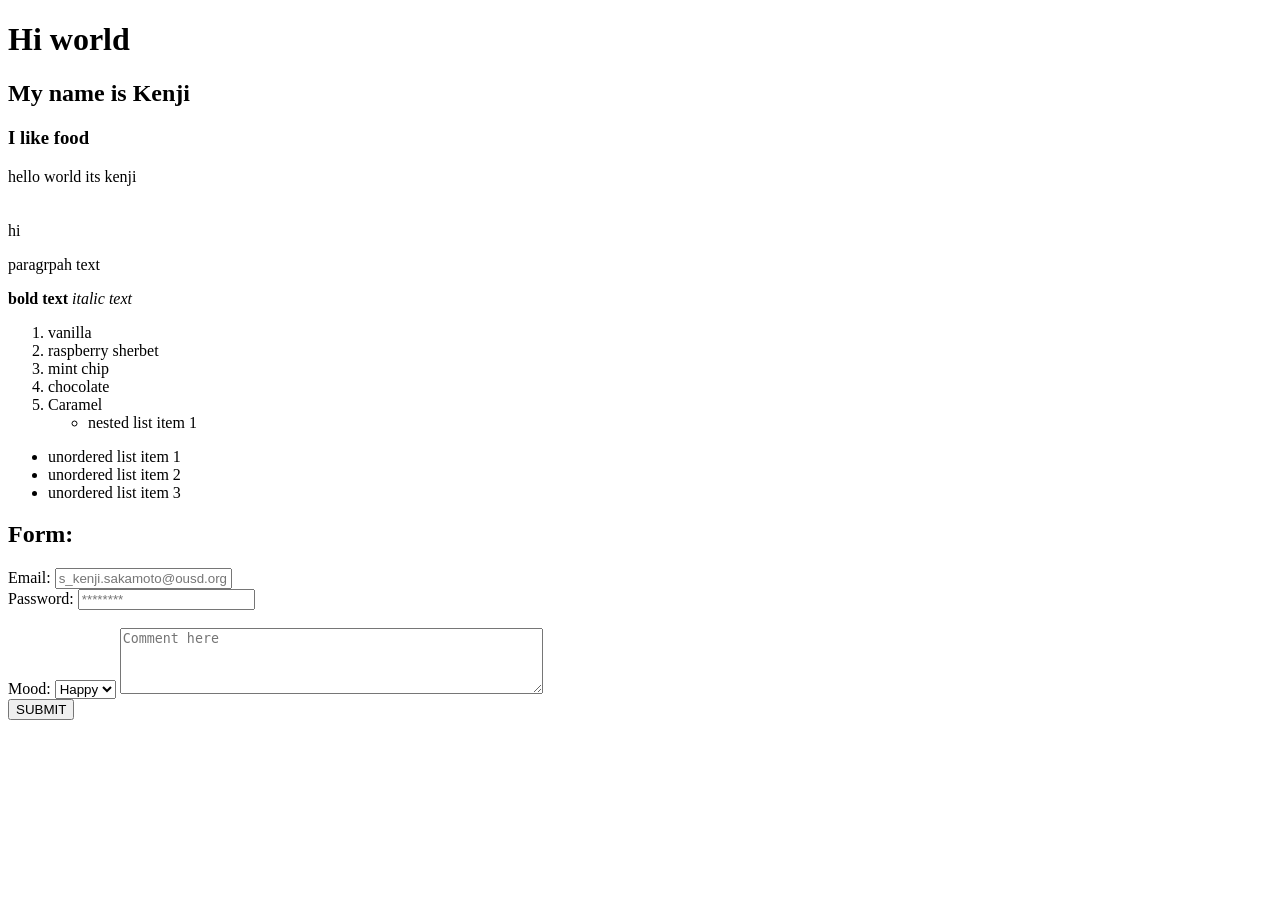
<file: index.html>
<!DOCTYPE html>
<html lang="en">
<head>
    <meta charset="UTF-8">
    <meta name="viewport" content="width=device-width, initial-scale=1.0">
    <title>NAMED</title>
</head>
<body>
   <h1>Hi world</h1>
   <h2>My name is Kenji</h2>
   <h3> I like food</h3>
    hello world its kenji <br><br><br>
    hi

    <p>paragrpah text</p>
    <strong>bold text</strong>
    <em>italic text</em>
    <ol>
        <li>vanilla</li>
        <li>raspberry sherbet</li>
        <li>mint chip</li>
        <li>chocolate</li>
        <li>Caramel</li>
        <ul>
            <li>nested list item 1</li> 
        </ul>
    </ol>
    <ul>
        <li>unordered list item 1</li>
        <li>unordered list item 2</li>
        <li>unordered list item 3</li>
    </ul>

    <h2>Form:</h2>
    <form method="get" action="webring.html">
        <label for="useremail">Email:</label>
        <input type="email" id="useremail" name="email" placeholder="s_kenji.sakamoto@ousd.org">
        <br>
        <label for="userpassword">Password:</label>
        <input type="password" id="userpassword" name="password" placeholder="********">
        <br><br>
        <label for="usermood">Mood:</label>
        <select id="usermood" name="icecream">
            <option value="Happy">Happy</option>
            <option value="Sad">Sad</option>
            <option value="Mad">Mad</option>
        </select>
        <textarea name="usercomment" rows="4" cols="50" placeholder="Comment here"></textarea>
             <br>
        <input type="submit" value="SUBMIT">
    </form>
</body>
</html>
</file>
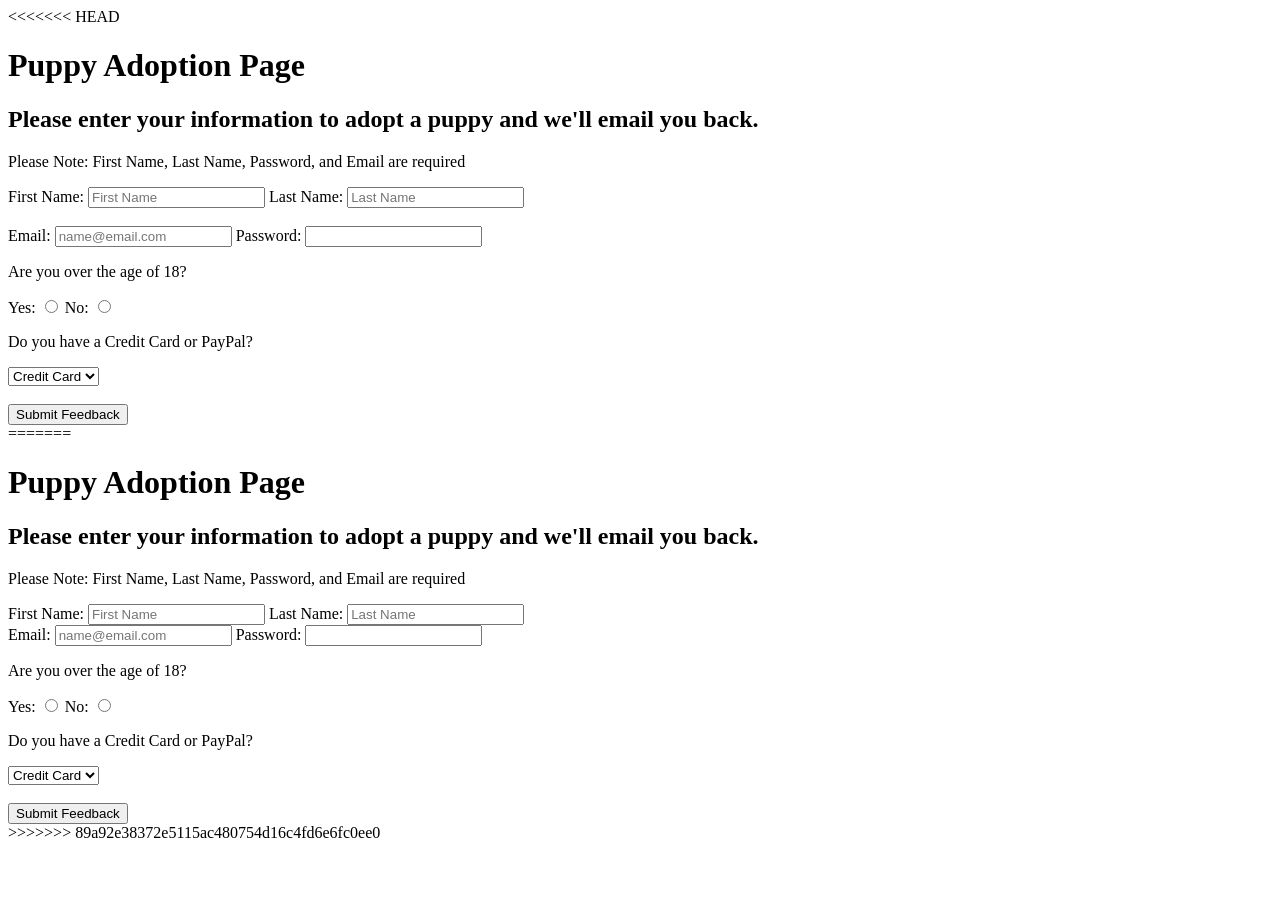
<file: adoptionpage.html>
<!DOCTYPE html>
<html lang="en">
<head>
    <meta charset="UTF-8">
    <meta name="viewport" content="width=device-width, initial-scale=1.0">
    <title>puppies!</title>
<<<<<<< HEAD
</head>
<body>
    <h1>Puppy Adoption Page</h1>
    <h2>Please enter your information to adopt a puppy and we'll email you back.</h2>
    
    <p>Please Note: First Name, Last Name, Password, and Email are required</p>

    <form method="get">
        <label for="firstName">First Name:</label>
        <input type="text" id="firstName" name="firstName" placeholder="First Name">
        <label for="lastName">Last Name:</label>
        <input type="text" id="lastName" name="lastName" placeholder="Last Name"><br><br>
        <label for="email">Email:</label>
        <input type="email" id="email" name="email" placeholder="name@email.com">
        <label for="password">Password:</label>
        <input type="password" id="password" name="password"><br>
        <p>Are you over the age of 18?</p>
        <label for="yes">Yes:</label>
        <input type="radio" id = "yes" name = "yes" value = "yes">
        <label for="no">No:</label>
        <input type="radio" id = "no" name = "yes" value = "no">
        <p>Do you have a Credit Card or PayPal?</p>
        <select id="payment"name="payment">
            <option value="credit">Credit Card</option>
            <option value="paypal">PayPal</option>
        </select>
        <br><br>
        <input type="submit" value="Submit Feedback">
    </form>
</body>
=======
  </head>
  <body>
    <h1>Puppy Adoption Page</h1>
    <h2>Please enter your information to adopt a puppy and we'll email you back.</h2>
    <p>Please Note: First Name, Last Name, Password, and Email are required</p>
     <form method="get">
      <label for="FirstName">First Name:</label>          
      <input type="text" name="FirstName" id="FirstName" placeholder="First Name">
     <label for="LastName">Last Name:</label>
      <input type="text" name="LastName" id="LastName" placeholder="Last Name">
      <br>
      <label for="email">Email:</label>
      <input type="email" name="Email" id="email" placeholder="name@email.com">
      <label for="pass">Password:</label>
      <input type="password"  name="Password" id="pass" >
       <p>Are you over the age of 18?</p>
      <label for="yes">Yes:</label>
       <input type="radio" name="Over18" id="yes" value="yes">
      <label for="no">No:</label>
      <input type="radio" name="Over18" id="no" value="no">
       <p>Do you have a Credit Card or PayPal?</p>
       <select name="payment">
      <option value="cc">Credit Card</option>
      <option value="pp">PayPal</option>
       </select>
       <br><br>
       <input type="submit" name="submitted" value="Submit Feedback">
       </form>
  </body>
>>>>>>> 89a92e38372e5115ac480754d16c4fd6e6fc0ee0
</html>
</file>
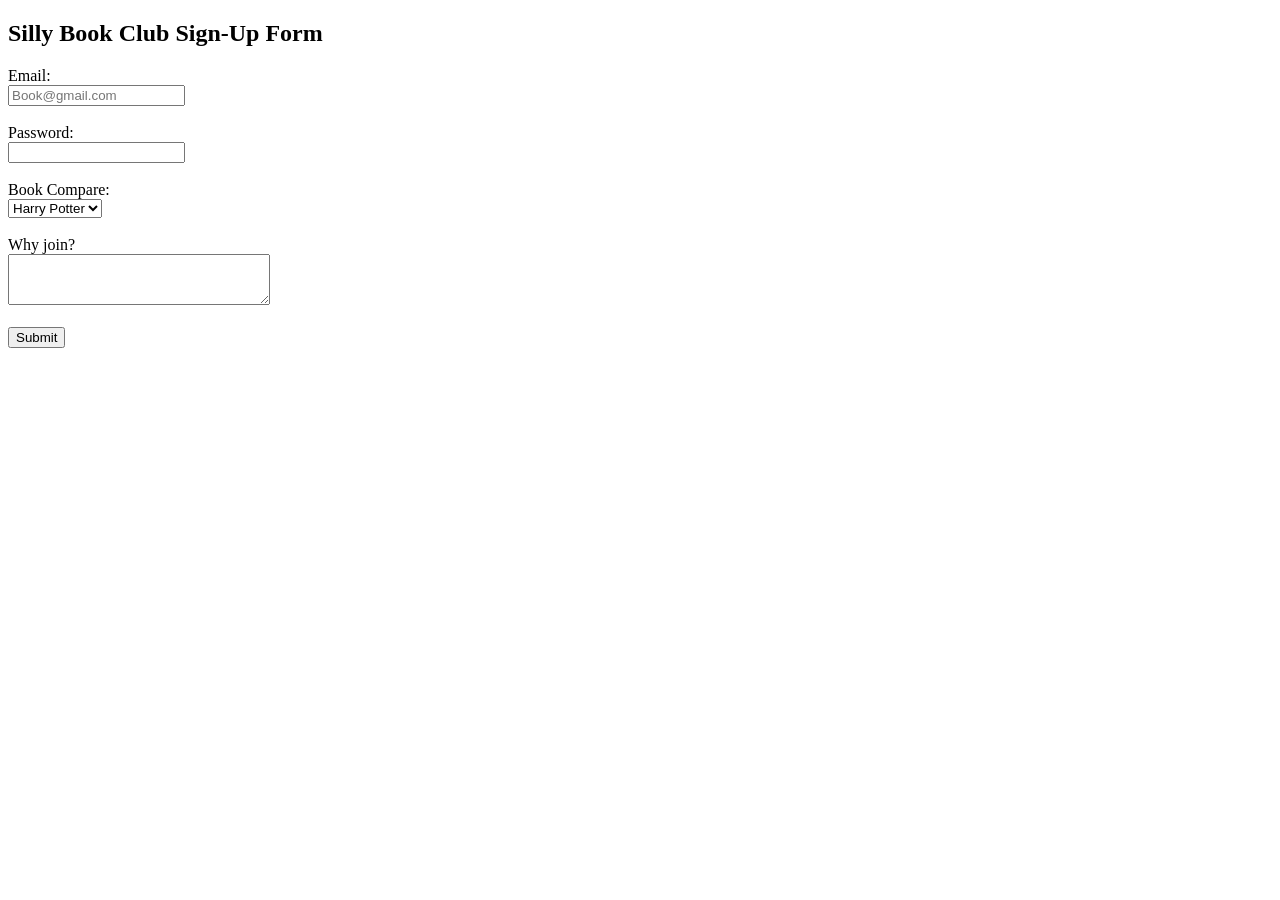
<file: Club Sign up.html>
<!DOCTYPE html>
<html lang="en">
<head>
    <meta charset="UTF-8">
    <meta name="viewport" content="width=device-width, initial-scale=1.0">
    <title>Club Sign Up</title>
</head>
<body>
    <h2>Silly Book Club Sign-Up Form</h2>

  <form action="webring.html" method="get">
    <label for="email">Email:</label><br>
    <input type="email" id="email" name="email" placeholder="Book@gmail.com">
    <br><br>
    <label for="pass"> Password:</label>
    <br>
    <input type="password" id="pass" name="pass">
    <br><br>
    <label for="Book Compare">Book Compare:</label>
    <br>
    <select id="Book Compare" name="Book Compare">
      <option value="Harry Potter">Harry Potter</option>
      <option value="The Hobbit">The Hobbit</option>
    </select><br><br>
    <label for="reason">Why join?</label><br>
    <textarea id="reason" name="reason" rows="3" cols="30"></textarea>
    <br><br>
    <input type="submit" value="Submit">
  </form>
</body>
</html>
</file>
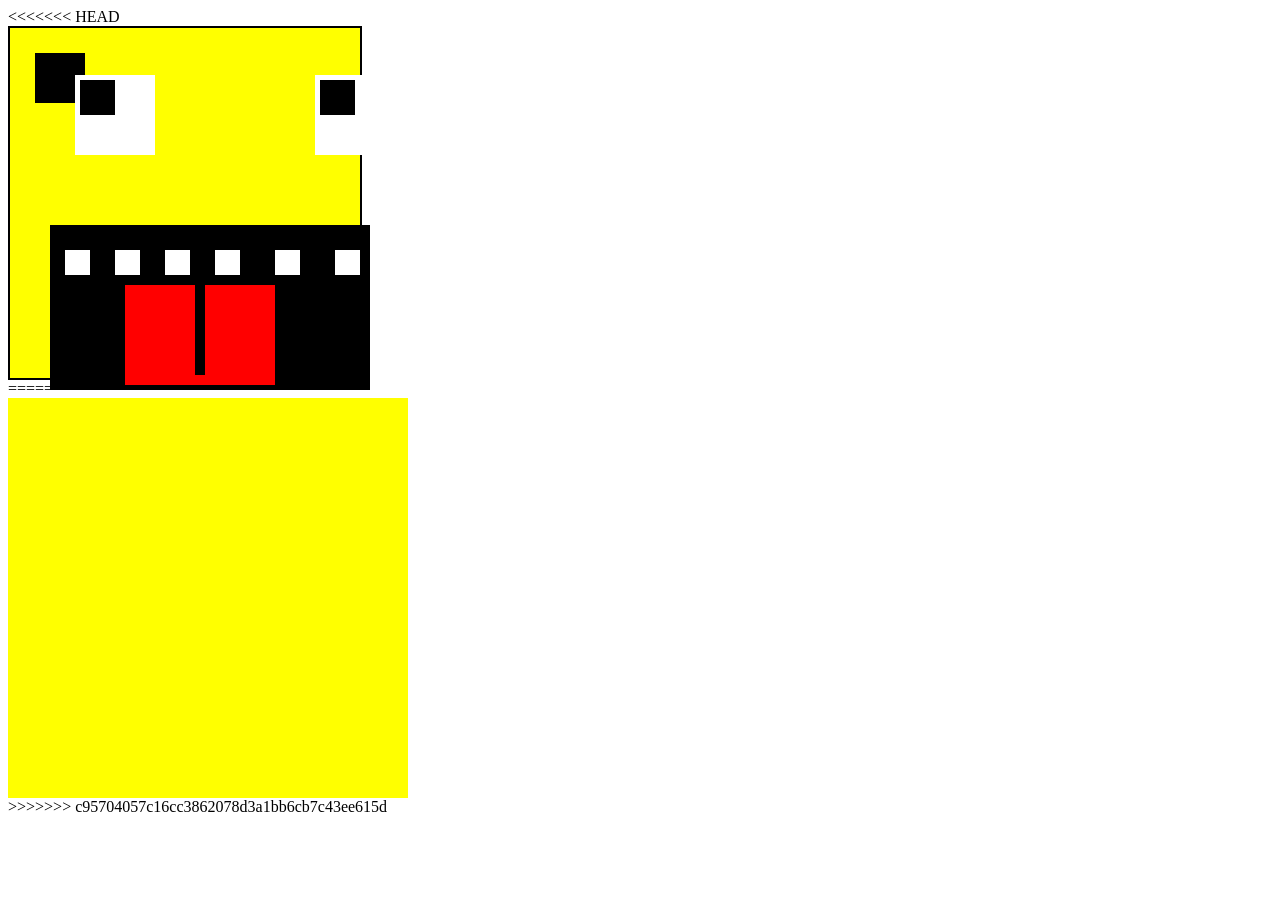
<file: face.html>
<!DOCTYPE html>
<html lang="en">
<head>
    <meta charset="UTF-8">
    <meta name="viewport" content="width=device-width, initial-scale=1.0">
    <title>Document</title>
<<<<<<< HEAD
    <link rel="stylesheet" href="face.css">
</head>
<body>
    <div style="background-color:yellow;width:300px; height:300px;border:2px solid black; padding:25px;">
         <div class="pupils"></div>
    </div>
   
=======
</head>
<body>
    <div style="background-color: yellow;width: 400px;height: 400px;">
    </div>
     <div style="background-color: white;width: 80px;height: 80px;position: absolute;left: 75px;top: 75px;">
        </div>
    <div style="background-color: black;width: 35px;height: 35px;position: absolute;left: 80px;top: 80px;">
    </div>
   <div style="background-color: white;width: 80px;height: 80px; position: absolute; left: 315px;top: 75px;">
    </div>
    <div style="background-color: black;width: 35px;height: 35px;position: absolute;left: 320px;top: 80px;">
    </div>
    <div style="background-color: black;width: 320px;height: 165px; position: absolute; left: 50px;top: 225px;">
    </div>
    <div style="background-color: white;width: 25px;height: 25px; position: absolute;left: 65px;top: 250px;">
    </div>
     <div style="background-color: white;width: 25px;height: 25px; position: absolute;left: 115px;top: 250px;">
    </div>
    <div style="background-color: white;width: 25px;height: 25px;position: absolute;left: 165px;top: 250px;">
    </div>
    <div style="background-color: white;width: 25px;height: 25px;position: absolute;left: 215px;top: 250px;">
    </div> 
    <div style="background-color: white;width: 25px;height: 25px;position: absolute;left: 275px;top: 250px;">
    </div>
    <div style="background-color: white;width: 25px;height: 25px;position: absolute;left: 335px;top: 250px;">
    </div>
    <div style="background-color: red;width: 150px;height: 100px;position: absolute;left: 125px;top: 285px;">
    </div>
    <div style="background-color: black;width: 10px;height: 95px;position: absolute;left: 195px;top: 280px;">
    </div>






>>>>>>> c95704057c16cc3862078d3a1bb6cb7c43ee615d
</body>
</html>
</file>
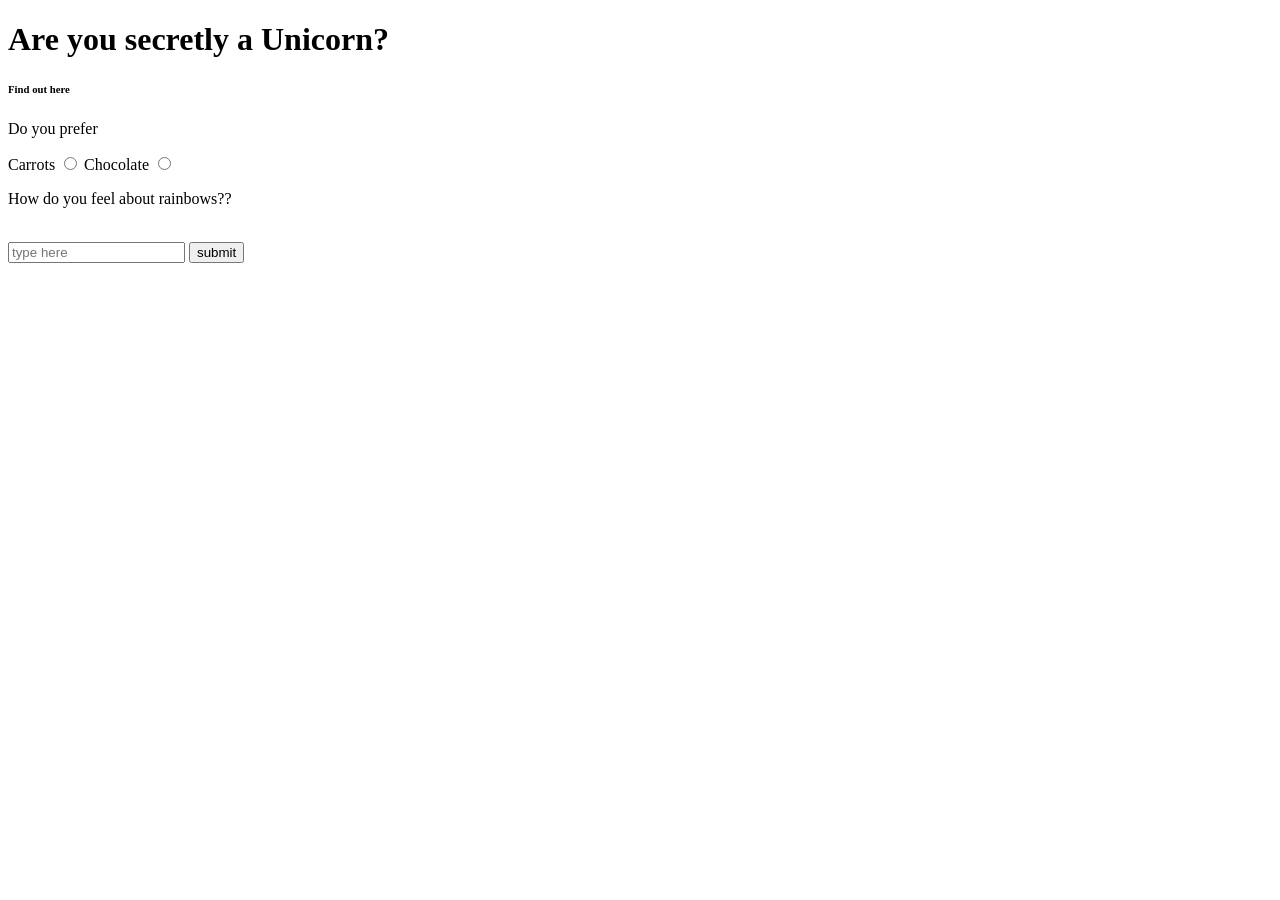
<file: Kenjiquiz2corrections.html>
<!DOCTYPE html>
<html lang="en">
<head>
    <meta charset="UTF-8">
    <meta name="viewport" content="width=device-width, initial-scale=1.0">
    <title>Log in</title>
</head>
<body>
    <h1>Are you secretly a Unicorn?</h1>
    <h6>Find out here</h6>
    <form method="get">
        <p>Do you prefer</p>
        <!--added name attribute, aswell as made the name the same thing so that it can submit one or the other-->
        <label for="carrots">Carrots</label>
        <input type="radio" id="carrots" name="Q1" value="carrots">
        <label for="chocolate">Chocolate</label>
        <input type="radio" id="chocolate" name="Q1" value="chocolate">

        <br>
        <p>How do you feel about rainbows??</p><br>
        <input type="text" id="opinion" name="opinion" placeholder="type here">
        <input type="submit" value="submit">
    </form>
</body>
</html>
</file>
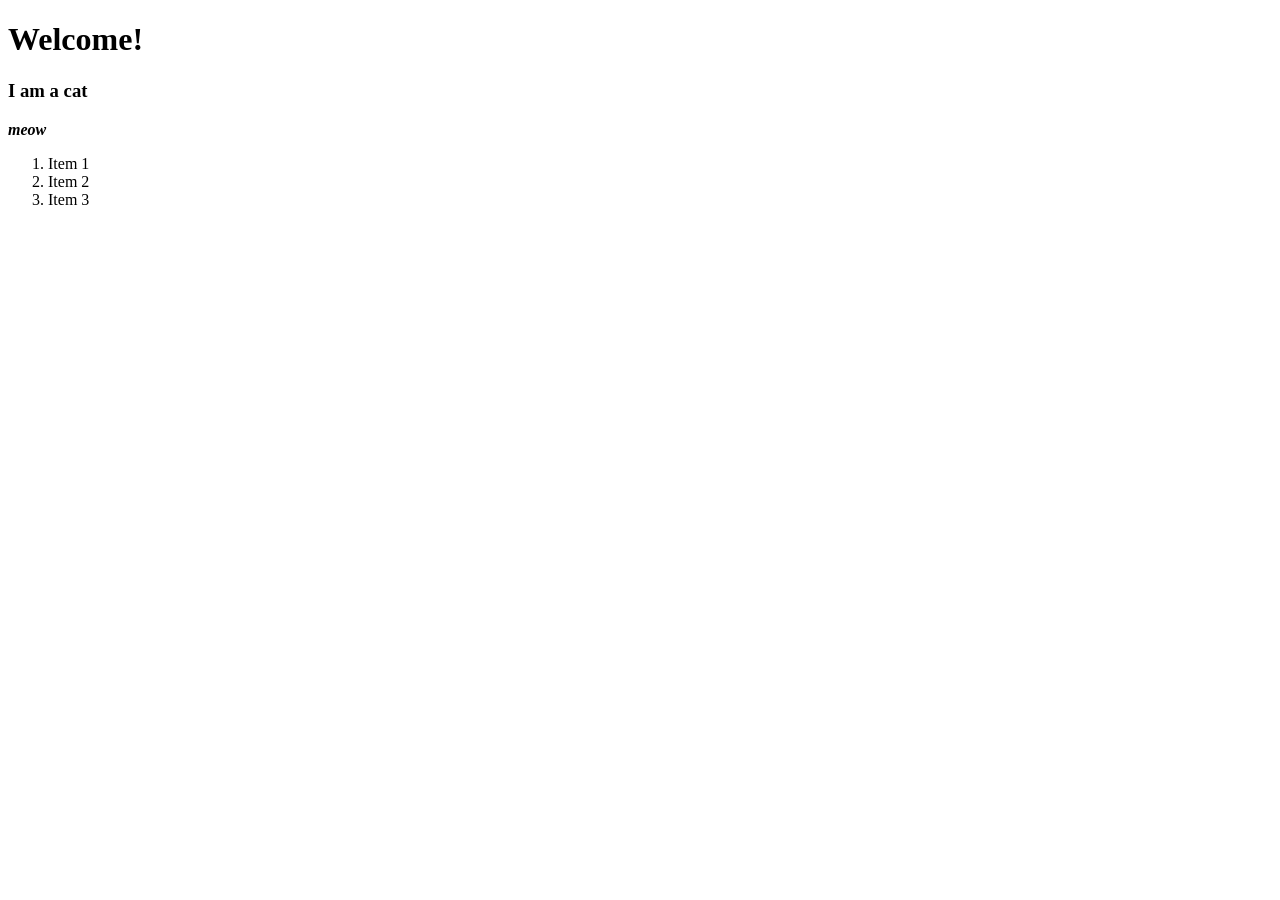
<file: practicehtmlquiz.html>
<!DOCTYPE html>
<html lang="en">
<head>
    <meta charset="UTF-8">
    <meta name="viewport" content="width=device-width, initial-scale=1.0">
    <title>wow title!</title>
</head>
<body>
    <h1><strong>Welcome!</strong></h1>
    
    <h3>I am a cat </h3>
    <em> <strong>meow</strong></em>
    <br>
    <ol>
        <li>Item 1</li>
        <li>Item 2</li>
        <li>Item 3</li>
    </ol>
</body>
</html>
</file>
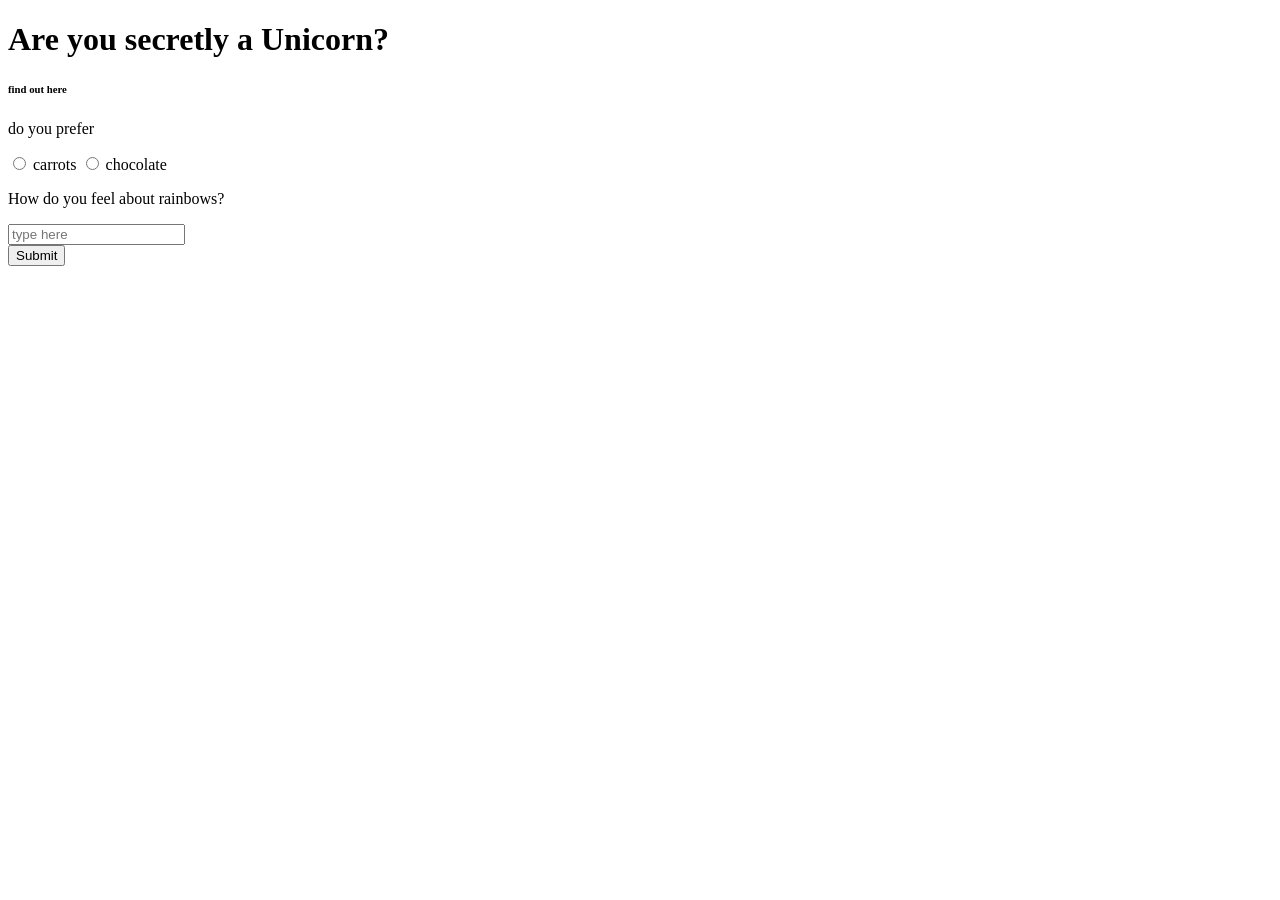
<file: quiz2corrections.html>
<!DOCTYPE html>
<html lang="en">
<head>
    <meta charset="UTF-8">
    <meta name="viewport" content="width=<device-width>, initial-scale=1.0">
    <title>Document</title>
</head>
<body>
    <h1>Are you secretly a Unicorn?</h1>
    <h6>find out here</h6>
    <form method="get">
        <p>do you prefer</p>
        <!-- I have to make the name the same to make it able to switch between options, and for it to be submitted properly-->
        <input type="radio"id="carrots" name="q1" value="carrots">
        <label for="carrots">carrots</label>
        <input type="radio" id="chocolate" name="q1" value="chocolate">
        <label for="chocolate">chocolate</label>
        <br>
        <p>How do you feel about rainbows?</p>
        <input type="text" id="opinion" name="opinion" placeholder="type here">
        <br>
        <input type="submit" value="Submit">
    </form>
</body>
</html>
</file>
<file: face.css>
div{
    width:50px;
    height:50px;
    background-color:black;
}

#pupils{
    background-color:black;
    position:relative;
    top:50px;
}
</file>
